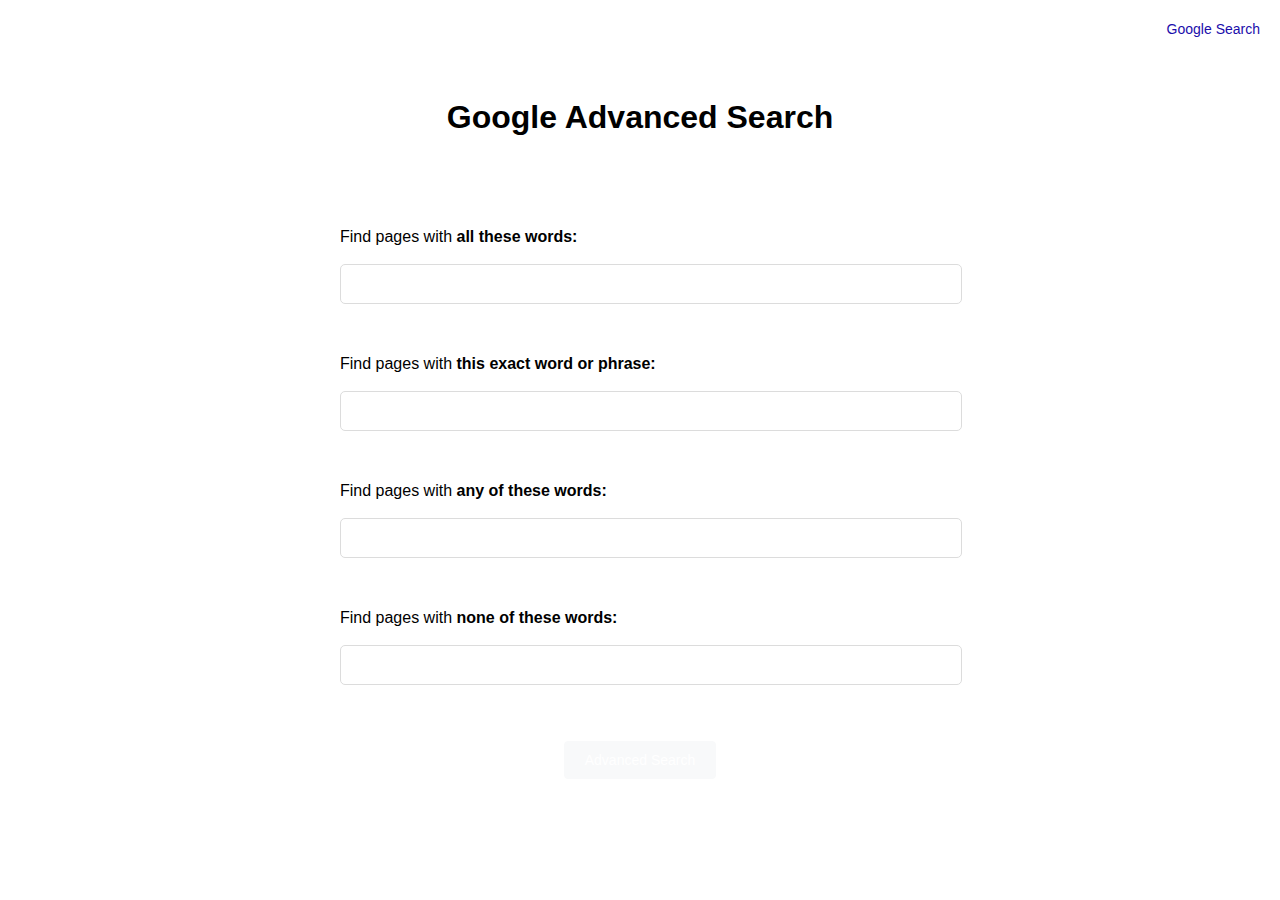
<file: advanced.html>
<!DOCTYPE html>
<html lang="en">
<head>
    <meta charset="UTF-8" />
    <title>Google Advanced Search</title>
    <link rel="stylesheet" href="styles.css" />
</head>
<body>

    <div class="nav">
        <a href="index.html">Google Search</a>
    </div>

    <div class="header">
        <h1>Google Advanced Search</h1>
    </div>

    <div class="center">
        <form action="https://www.google.com/search" method="GET">
            <label for="all-words">Find pages with <strong>all these words:</strong></label><br />
            <input type="text" id="all-words" name="as_q" class="advanced-input" /><br /><br />

            <label for="exact-word">Find pages with <strong>this exact word or phrase:</strong></label><br />
            <input type="text" id="exact-word" name="as_epq" class="advanced-input" /><br /><br />

            <label for="any-words">Find pages with <strong>any of these words:</strong></label><br />
            <input type="text" id="any-words" name="as_oq" class="advanced-input" /><br /><br />

            <label for="none-words">Find pages with <strong>none of these words:</strong></label><br />
            <input type="text" id="none-words" name="as_eq" class="advanced-input" /><br /><br />

            <input type="submit" value="Advanced Search" class="advanced-button" />
        </form>
    </div>

</body>
</html>
</file>
<file: styles.css>
body {
    font-family: Arial, sans-serif;
    text-align: center;
    margin: 0;
    padding: 0;
}

.header {
    display: flex;
    justify-content: center;  
    padding: 20px 0 20px 0;
    background-color: #fff;   
}

.logo {
    width: 272px;  
    height: auto;
}


.nav {
    text-align: right;
    padding: 20px;
}

.nav a {
    margin-left: 20px;
    text-decoration: none;
    color: #1a0dab;
    font-size: 14px;
}

.search-bar {
    width: 50%;
    padding: 12px;
    border-radius: 25px;
    border: 1px solid #dcdcdc;
    font-size: 16px;
}

.buttons {
    margin-top: 20px;
}

input[type="submit"] {
    padding: 10px 20px;
    margin: 5px;
    font-size: 14px;
    background-color: #f8f9fa;
    border: 1px solid #f8f9fa;
    border-radius: 4px;
    cursor: pointer;
}

input[type="submit"]:hover {
    border: 1px solid #c6c6c6;
}

form {
  display: flex;
  flex-direction: column;
  align-items: flex-start;
  max-width: 600px;
  margin: 50px auto 0 auto;
}

input[type="text"] {
  width: 100%;
  margin-bottom: 15px;
  padding: 10px;
  font-size: 16px;
  border-radius: 5px;
  border: 1px solid #dcdcdc;
}

.advanced-button {
  background-color: #1a73e8;
  color: white;
  border: none;
  padding: 12px 24px;
  font-size: 16px;
  border-radius: 4px;
  cursor: pointer;
  align-self: center;
}

.advanced-button:hover {
  background-color: #1669c1;
}
</file>
